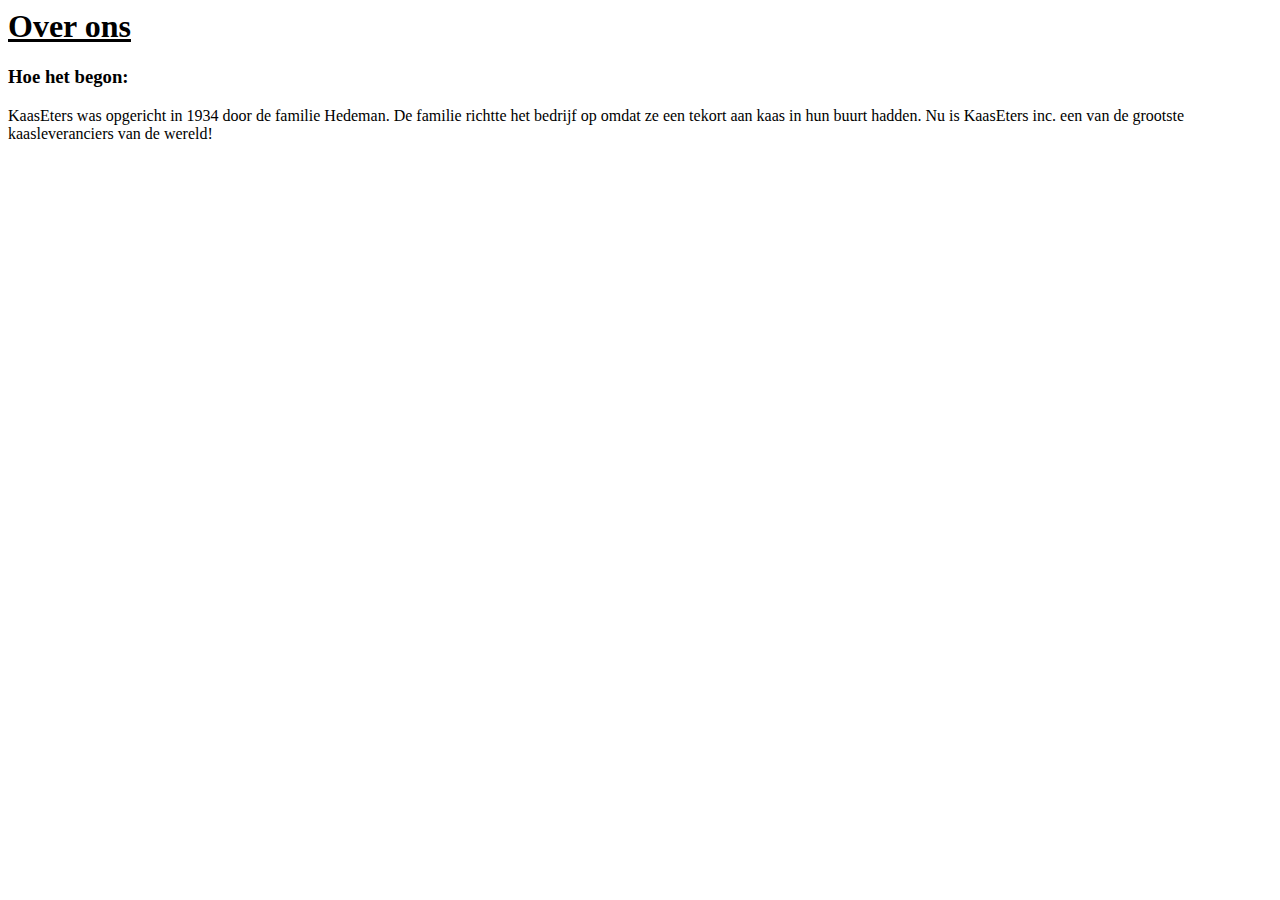
<file: about 15.07.14.html>
<html>
<head>
<title>Over KaasEters inc.</title>
</head>
<body>
<h1><u>Over ons</u></h1>
<h3><strong>Hoe het begon:</strong></h3>
<p>KaasEters was opgericht in 1934 door de familie Hedeman. De familie richtte het bedrijf op omdat ze een tekort aan kaas in hun buurt hadden. Nu is KaasEters inc. een van de grootste kaasleveranciers van de wereld!</p>
</body>
</html>
</file>
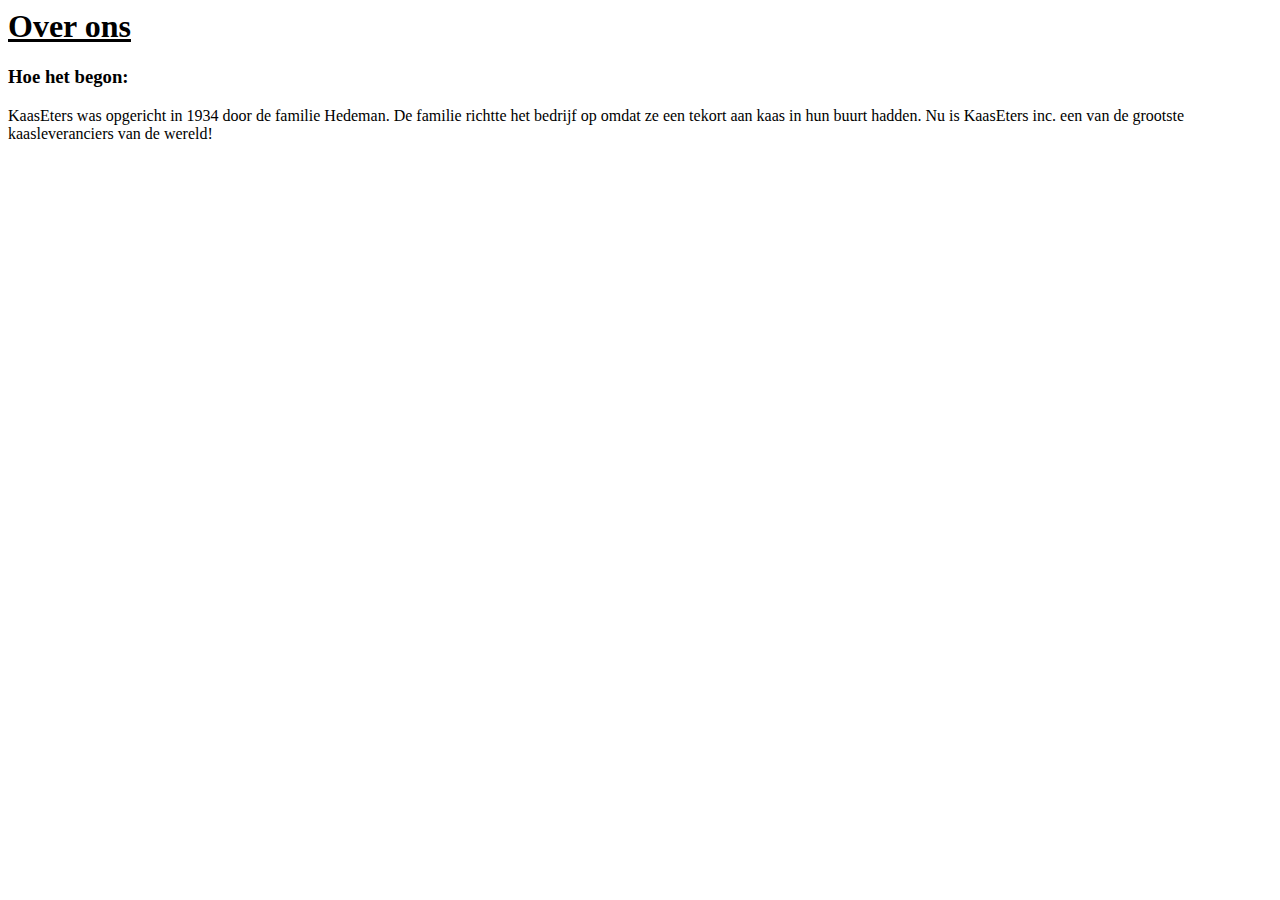
<file: about.html>
<html>
<head>
<title>Over KaasEters inc.</title>
</head>
<body>
<h1><u>Over ons</u></h1>
<h3><strong>Hoe het begon:</strong></h3>
<p>KaasEters was opgericht in 1934 door de familie Hedeman. De familie richtte het bedrijf op omdat ze een tekort aan kaas in hun buurt hadden. Nu is KaasEters inc. een van de grootste kaasleveranciers van de wereld!</p>
</body>
</html>
</file>
